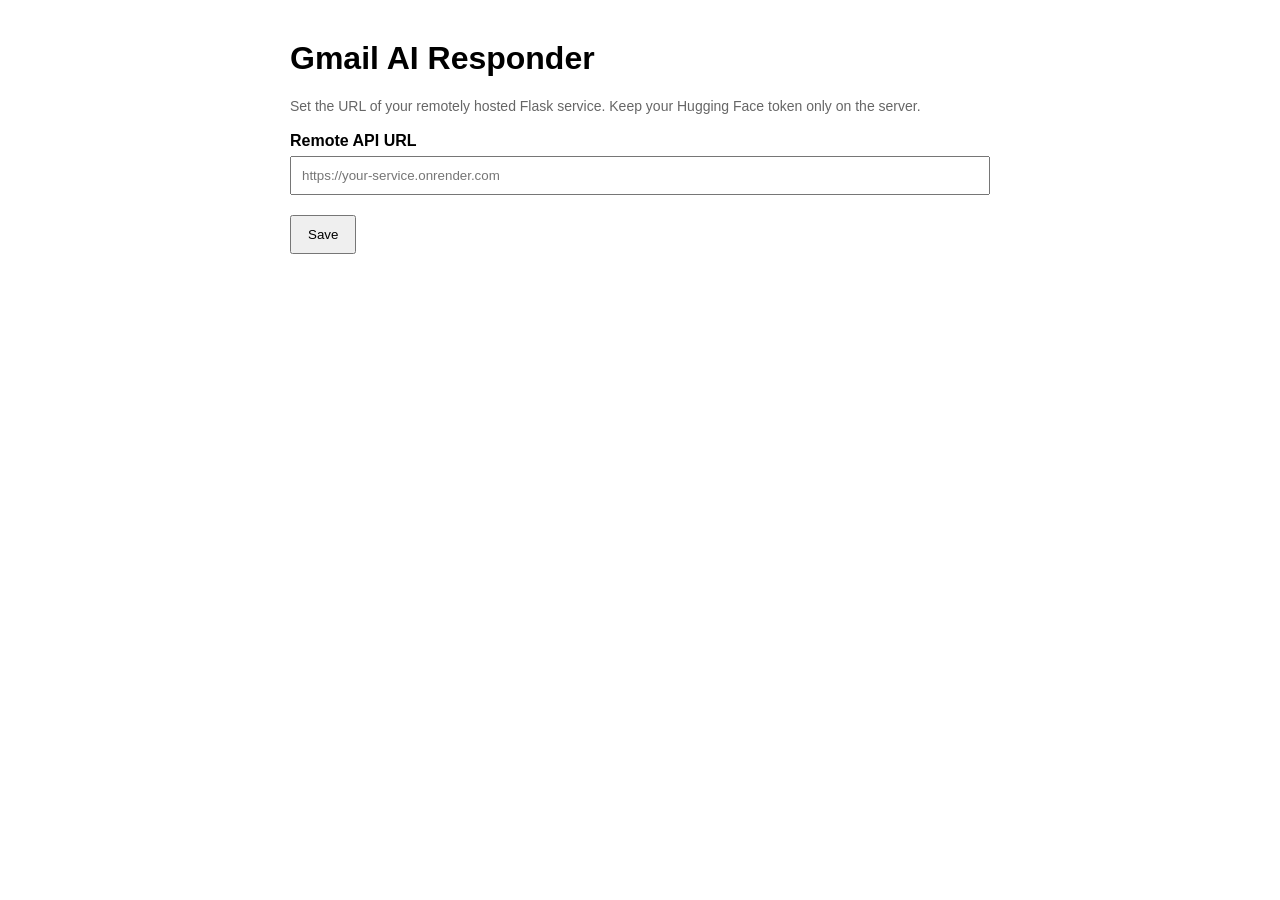
<file: Task1_Email_Responder/extension/options.html>
<!doctype html>
<html>
<head>
  <meta charset="utf-8">
  <title>Gmail AI Responder Settings</title>
  <style>
    body { font-family: Arial, sans-serif; max-width: 700px; margin: 40px auto; padding: 0 20px; }
    label { display: block; margin-top: 18px; font-weight: 600; }
    input { width: 100%; box-sizing: border-box; padding: 10px; margin-top: 6px; }
    button { margin-top: 20px; padding: 10px 16px; cursor: pointer; }
    #saved { margin-top: 12px; color: #137333; }
    .note { color: #666; font-size: 14px; }
  </style>
</head>
<body>
  <h1>Gmail AI Responder</h1>
  <p class="note">Set the URL of your remotely hosted Flask service. Keep your Hugging Face token only on the server.</p>
  <label for="apiUrl">Remote API URL</label>
  <input id="apiUrl" placeholder="https://your-service.onrender.com">
  <button id="save">Save</button>
  <div id="saved"></div>
  <script src="options.js"></script>
</body>
</html>
</file>
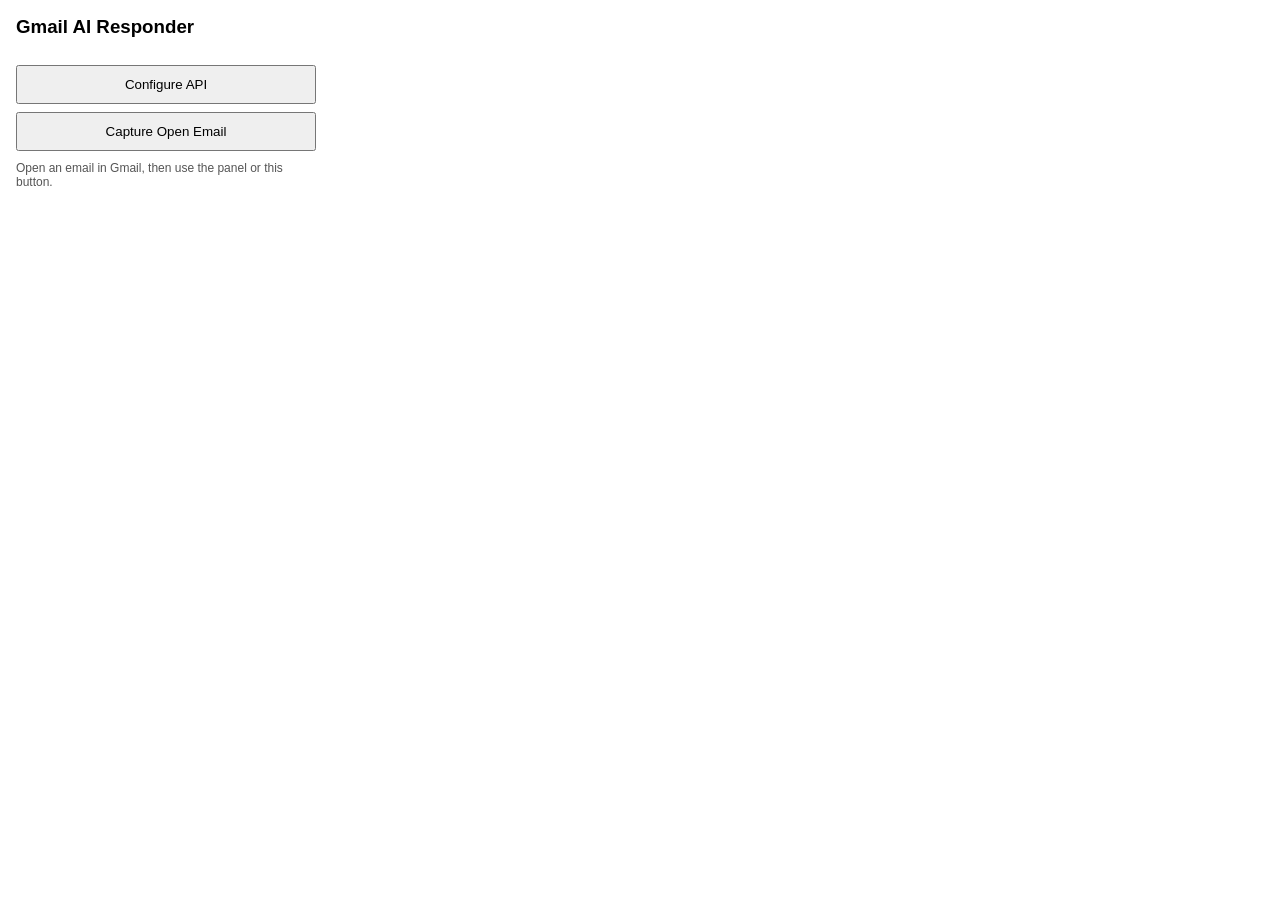
<file: Task1_Email_Responder/extension/popup.html>
<!doctype html>
<html>
<head>
  <meta charset="utf-8">
  <title>Gmail AI Responder</title>
  <style>
    body { font-family: Arial, sans-serif; width: 300px; margin: 0; padding: 16px; }
    h3 { margin-top: 0; }
    button { width: 100%; padding: 10px; margin-top: 8px; cursor: pointer; }
    #status { margin-top: 10px; font-size: 12px; color: #555; }
  </style>
</head>
<body>
  <h3>Gmail AI Responder</h3>
  <button id="openOptions">Configure API</button>
  <button id="capture">Capture Open Email</button>
  <div id="status">Open an email in Gmail, then use the panel or this button.</div>
  <script src="popup.js"></script>
</body>
</html>
</file>
